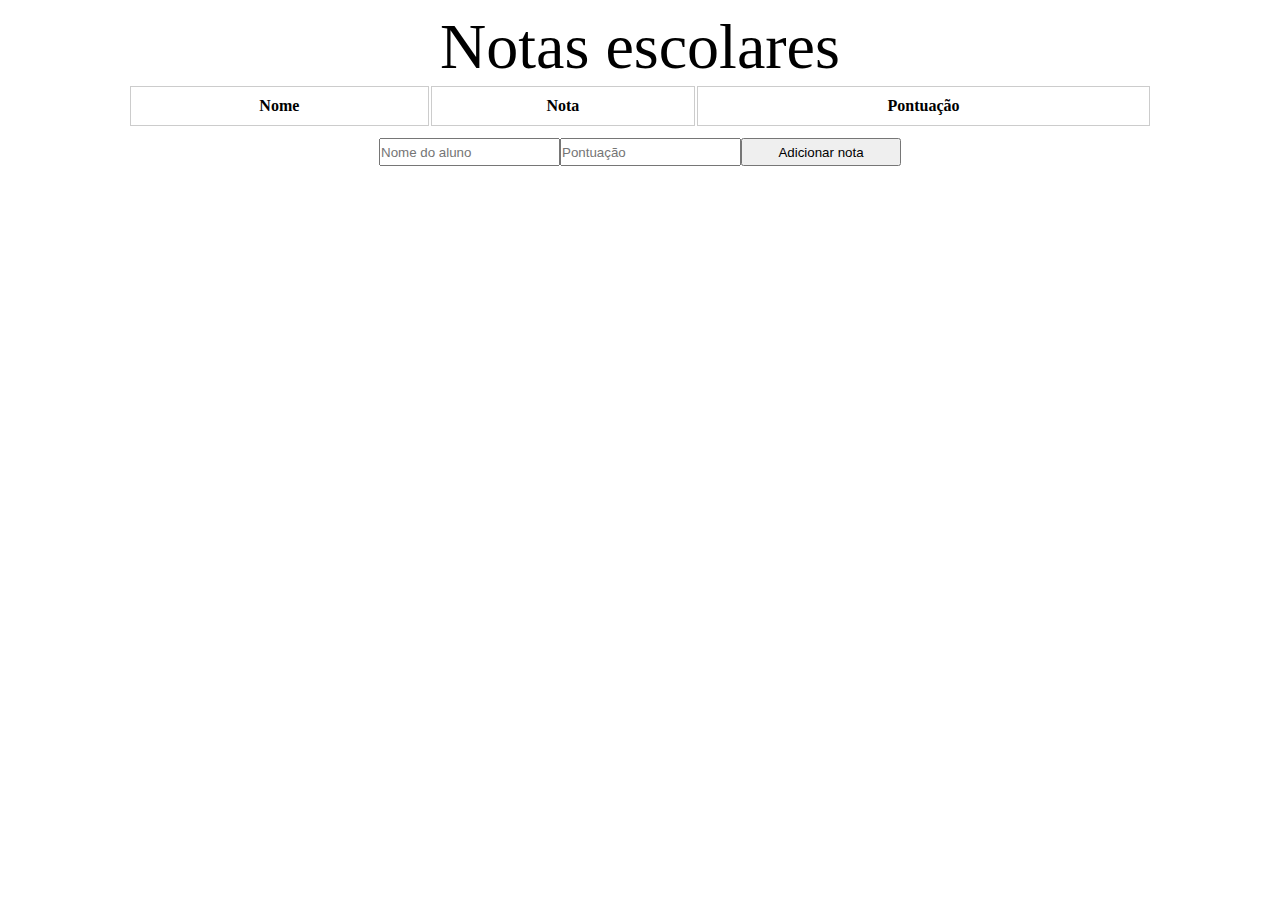
<file: discover js/Sistema de notas escolares/index.html>
<!DOCTYPE html>
<html lang="pt-br">

<head>
    <meta charset="UTF-8">
    <meta http-equiv="X-UA-Compatible" content="IE=edge">
    <meta name="viewport" content="width=device-width, initial-scale=1.0">
    <link rel="stylesheet" href="style.css">
    <title>Tabela dinâmicas de notas escolares</title>
</head>

<body>
    <table>
        <caption>Notas escolares</caption>
        <thead>
            <tr>
                <th>Nome</th>
                <th>Nota</th>
                <th>Pontuação</th>
            </tr>
        </thead>
        <tbody id="tabelaNotas">
            <!--
             <tr>
                <td>Aluno 01</td>
                <td>A</td>
                <td>99</td>
              </tr>
              <tr>
                <td>Aluno 02</td>
                <td>B</td>
                <td>86</td>
              </tr>
            -->
        </tbody>
    </table>
    <div id="form">
        <input type="text" placeholder="Nome do aluno" id="nome">
        <input type="number" placeholder="Pontuação" id="nota">
        <button onclick="exibirNotasNaTela()">Adicionar nota</button>
    </div>

    <script src="./exercicio_01.js"></script>
</body>

</html>
</file>
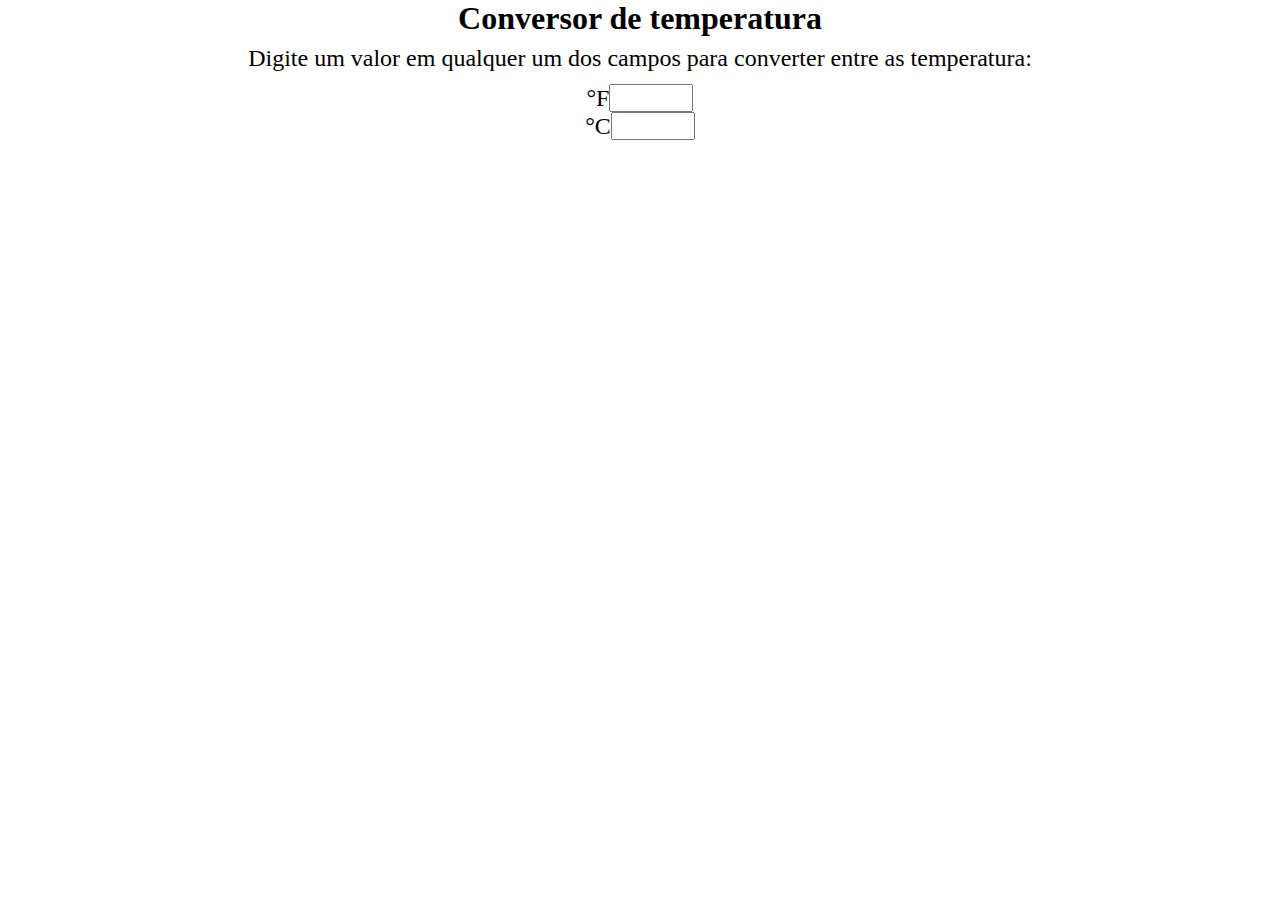
<file: discover js/°C to °F/index.html>
<!DOCTYPE html>
<html lang="pt-br">

<head>
  <meta charset="UTF-8">
  <meta http-equiv="X-UA-Compatible" content="IE=edge">
  <meta name="viewport" content="width=device-width, initial-scale=1.0">
  <link rel="stylesheet" href="style.css">
  <title>Conversor °C - °F</title>
</head>

<body>
  <h1>Conversor de temperatura</h1>
  
    <p>Digite um valor em qualquer um dos campos para converter entre as temperatura:</p>
    <div class="temp">
      <label>°F</label>
      <input id="inputFahrenheit" type="number" oninput="conversor(this.id,this.value)"
        onchange="conversor(this.id,this.value)">
    </div>
    <div class="temp">
      <label>°C</label>
      <input id="inputCelsius" type="number" oninput="conversor(this.id,this.value)"
        onchange="conversor(this.id,this.value)">
    </div>

    <script src="./exercicio_03.js"></script>
</body>

</html>
</file>
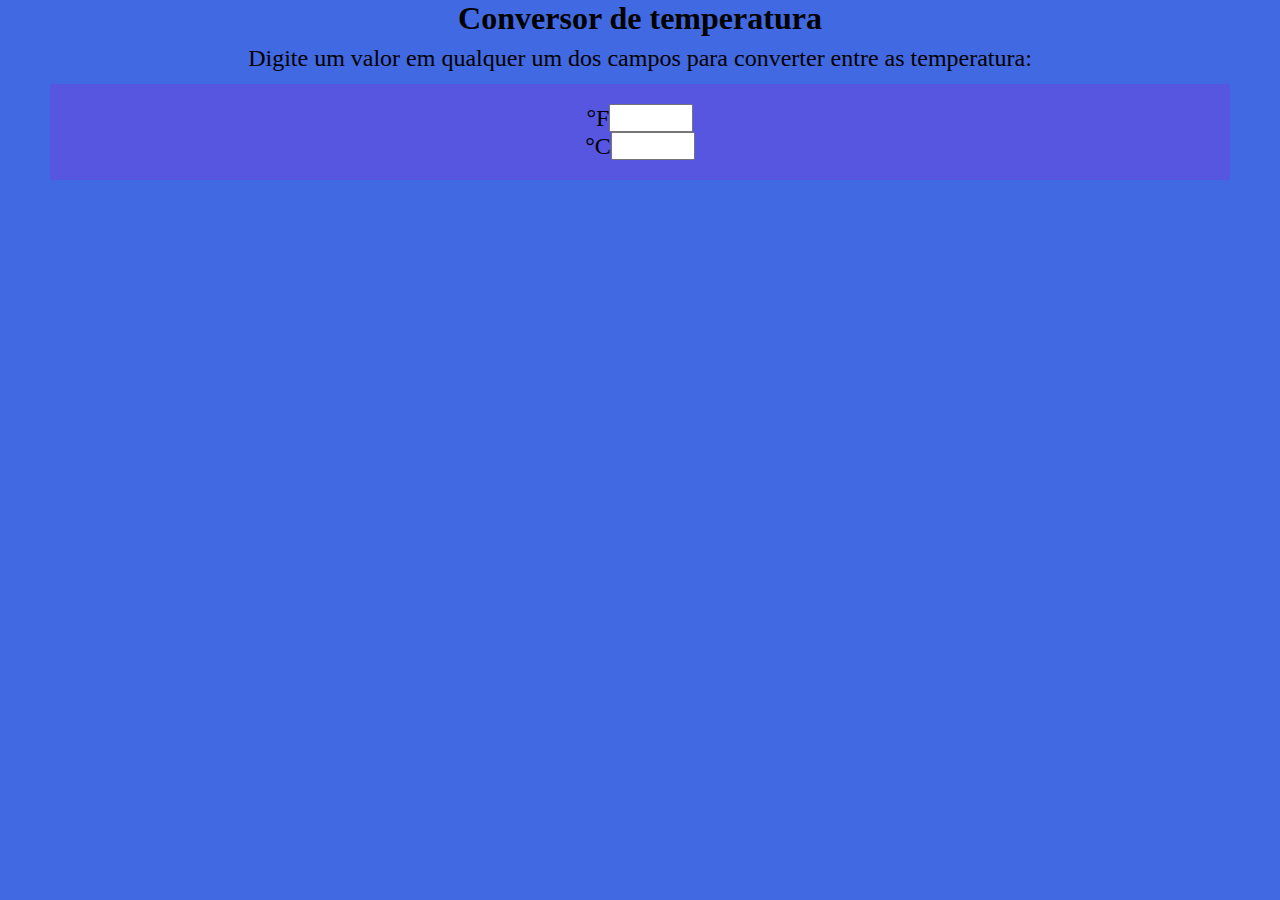
<file: discover_js/°C to °F/index.html>
<!DOCTYPE html>
<html lang="pt-br">

<head>
  <meta charset="UTF-8">
  <meta http-equiv="X-UA-Compatible" content="IE=edge">
  <meta name="viewport" content="width=device-width, initial-scale=1.0">
  <link rel="stylesheet" href="style.css">
  <title>Conversor °C - °F</title>
</head>

<body>
  <h1>Conversor de temperatura</h1>

  <p>Digite um valor em qualquer um dos campos para converter entre as temperatura:</p>
  <section id="inp">
    <div class="temp">
      <label>°F</label>
      <input id="inputFahrenheit" type="number" oninput="conversor(this.id,this.value)"
        onchange="conversor(this.id,this.value)">
    </div>
    <div class="temp">
      <label>°C</label>
      <input id="inputCelsius" type="number" oninput="conversor(this.id,this.value)"
        onchange="conversor(this.id,this.value)">
    </div>
  </section>
  <script src="./exercicio_03.js"></script>
</body>

</html>
</file>
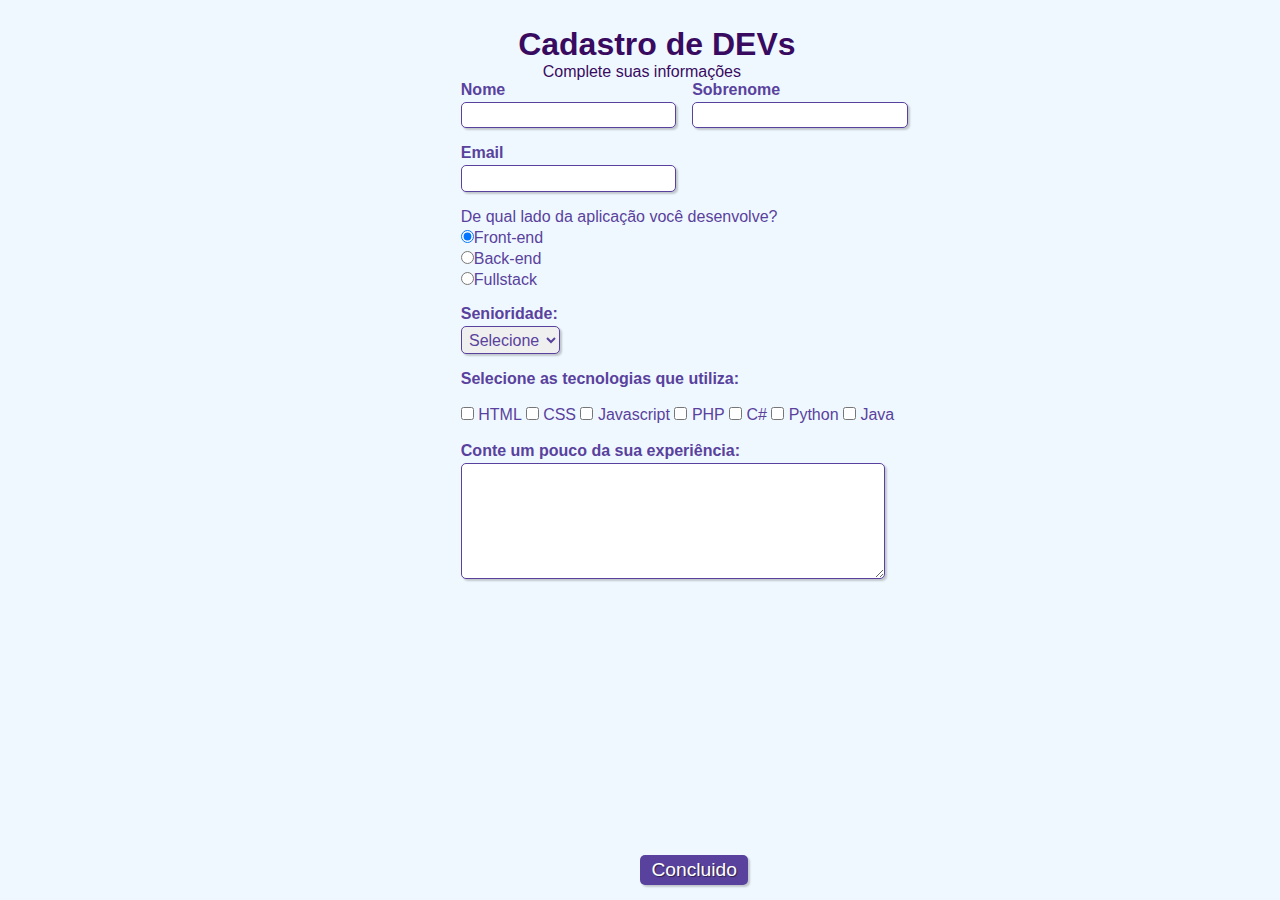
<file: Forms/form_01.html>
<!DOCTYPE html>
<html lang="pt-br">
<head>
    <meta charset="UTF-8">
    <meta http-equiv="X-UA-Compatible" content="IE=edge">
    <meta name="viewport" content="width=device-width, initial-scale=1.0">
    <link rel="stylesheet" href="form_01.css">
    <title>First Form Page</title>
</head>
<body>
    <header>
        <h1 id="titulo">Cadastro de DEVs</h1>
        <p id="subtitulo">Complete suas informações</p>
    </header>

    <form action="">
        <fieldset class="grupo">
            <div class="campo">
                <label for="nome"><strong>Nome</strong></label>
                <input type="text" name="nome" id="nome" required>
            </div>

            <div class="campo">
                <label for="lastName"><strong>Sobrenome</strong></label>
                <input type="text" name="lastName" id="lastName" required>
            </div>
        </fieldset>

        <div class="campo">
            <label for="email"><strong>Email</strong></label>
            <input type="email" name="email" id="email" required>
        </div>

        <div class="campo">
            <label for="">De qual lado da aplicação você desenvolve?</label>
            <label>
                <input type="radio" name="devweb" value="frontend" checked>Front-end
            </label>

            <label>
                <input type="radio" name="devweb" value="backend">Back-end
            </label>

            <label>
                <input type="radio" name="devweb" value="fullstack">Fullstack
            </label>
        </div>

        <div class="campo">
            <label for="nivel"><strong>Senioridade:</strong></label>
            <select name="senioridade" id="nivel">
                <option selected disabled value="">Selecione</option>
                <option value="junior">Júnior</option>
                <option value="pleno">Pleno</option>
                <option value="senior">Senior</option>
            </select>
        </div>

        <fieldset class="grupo">
            <div id="check">
                <label><strong>Selecione as tecnologias que utiliza:</strong></label>
                <br><br>
                <input type="checkbox" name="tecnologias" id="tech01" value="HTML">   
                <label for="tech01">HTML</label>
                <input type="checkbox" name="tecnologias" id="tech02" value="CSS">   
                <label for="tech02">CSS</label>
                <input type="checkbox" name="tecnologias" id="tech03" value="Javascript">   
                <label for="tech03">Javascript</label>
                <input type="checkbox" name="tecnologias" id="tech04" value="PHP">   
                <label for="tech05">PHP</label>
                <input type="checkbox" name="tecnologias" id="tech05" value="C#">   
                <label for="tech05">C#</label>
                <input type="checkbox" name="tecnologias" id="tech06" value="Python">   
                <label for="tech06">Python</label>
                <input type="checkbox" name="tecnologias" id="tech07" value="Java">   
                <label for="tech07">Java</label>
            </div>
        </fieldset>

        <div class="campo">
            <br>
            <label for=""><strong>Conte um pouco da sua experiência:</strong></label>
            <textarea rows="6" style="width: 26em" id="experiencia" name="experiencia"></textarea>
        </div>

        <button class="btn" type="submit" onsubmit="">Concluido</button>
    </form>
</body>
</html>
</file>
<file: discover js/Sistema de notas escolares/style.css>
* {
    margin: 0;
    padding: 0;
}

caption {
    font-size: 4rem;
}

table {
    width: 80%;
    margin: 10px auto;
}

td, th {
    border: 1px solid #cccccc;
    padding: 10px;
}

#form {
    width: 80%;
    margin: 0 auto;
    display: flex;
    justify-content: center;
    align-items: center;
}

input {
    height: 1.5rem;
}

button {
    height: 28px;
    width: 10rem;
}
</file>
<file: discover js/°C to °F/style.css>
* {
    margin: 0;
    padding: 0;
  }
  
  body {
    text-align: center;
  }
  
  h1 {
    font-size: 2rem;
  }
  
  p {
    margin: 0.5rem 0 0.75rem;
    font-size: 1.5rem;
  }
  
  .temp {
    font-size: 1.5rem;
    display: flex;
    justify-content: center;
    align-items: center;
  }
  
  input {
    width: 5rem;
    height: 1.5rem;
  }
</file>
<file: discover_js/°C to °F/style.css>
* {
    margin: 0;
    padding: 0;
  }
  
  body {
    text-align: center;
    background-color: #4169E1;
  }
  
  h1 {
    font-size: 2rem;
  }
  
  p {
    margin: 0.5rem 0 0.75rem;
    font-size: 1.5rem;
  }
  
  .temp {
    font-size: 1.5rem;
    display: flex;
    justify-content: center;
    align-items: center;
  }
  
  input {
    width: 5rem;
    height: 1.5rem;
  }

  #inp {
    margin: 0 50px;
    padding: 20px;
    background-color: rgba(137, 43, 226, 0.301);
  }
</file>
<file: Forms/form_01.css>
/* Global */

* {
    margin: 0;
    padding: 0;
}

body {
    background-color: #F0F8FF;
    font-family: sans-serif;
    font-size: 1em;
    color: #59429D;
    margin-left:36%;
    margin-top: 2%;
    justify-content: center;
}

/* Títulos */

#titulo {
    font-family: sans-serif;
    color: #380B61;
    margin-left: 7%;
}

/* Subtítulos */

#subtitulo {
    font-family: sans-serif;
    color: #380B61;
    margin-left: 10%;
}

#check {
    display: inline-block;
}

/* Elementos de tag <fieldset>*/

fieldset {
    border: 0;
}


input, select, textarea, button {
    border-radius: 5px;
    font-family: sans-serif;
    font-size: 1em;
    color: #59429d;
}

/* Elementos de classe "grupo" nos estados das pseudoclasses "before" e "after" */
.grupo:before, .grupo:after {
    display: table;
}

/* Elementos de classe "grupo" no estado da pseudoclasse "after" */
.grupo:after {
    clear: both;
}

/* Elementos de classe "campo" */

.campo {
    margin-bottom: 1em;
}

/* Elementos de classe "campo" de tag <label> */

.campo label {
    margin-bottom: 0.2em;
    color: #59429D;
    display: block;
}

/* Elementos de classe "campo" ou "grupo" de tag <fieldset> */

fieldset.grupo .campo {
    float: left;
    margin-right: 1em;
}

.campo input[type="text"], .campo input[type="email"], .campo select, .campo textarea {
    padding: 0.2em;
    border: 1px solid #59429D;
    box-shadow: 2px 2px 2px rgba(0, 0, 0, 0.2);
    display: block;
}

.campo select option {
    padding-right: 1em;
}

.campo input:focus, .campo select:focus, .campo textarea:focus {
    background-color: #E0E0F8;
}

.btn {
    font-size: 1.2em;
    background-color: #59429D;
    border: 0;
    margin-bottom: 1em;
    color: #FFFFFF;
    padding: 0.2em 0.6em;
    box-shadow: 2px 2px 2px rgba(0, 0, 0, 0.2);
    text-shadow: 1px 1px 1px rgba(0, 0, 0, 0.5);
    position: absolute;
    top: 95%;
    left: 50%;
    margin-right: -50%;
    /*transform: translate(-50%, -50%);*/
}

.btn:hover {
    background-color: #CCBBFF;
    box-shadow: inset 2px 2px 2px rgba(0, 0, 0, 0.2);
    text-shadow: none;
}

.btn, select {
    cursor: pointer;
}
</file>
